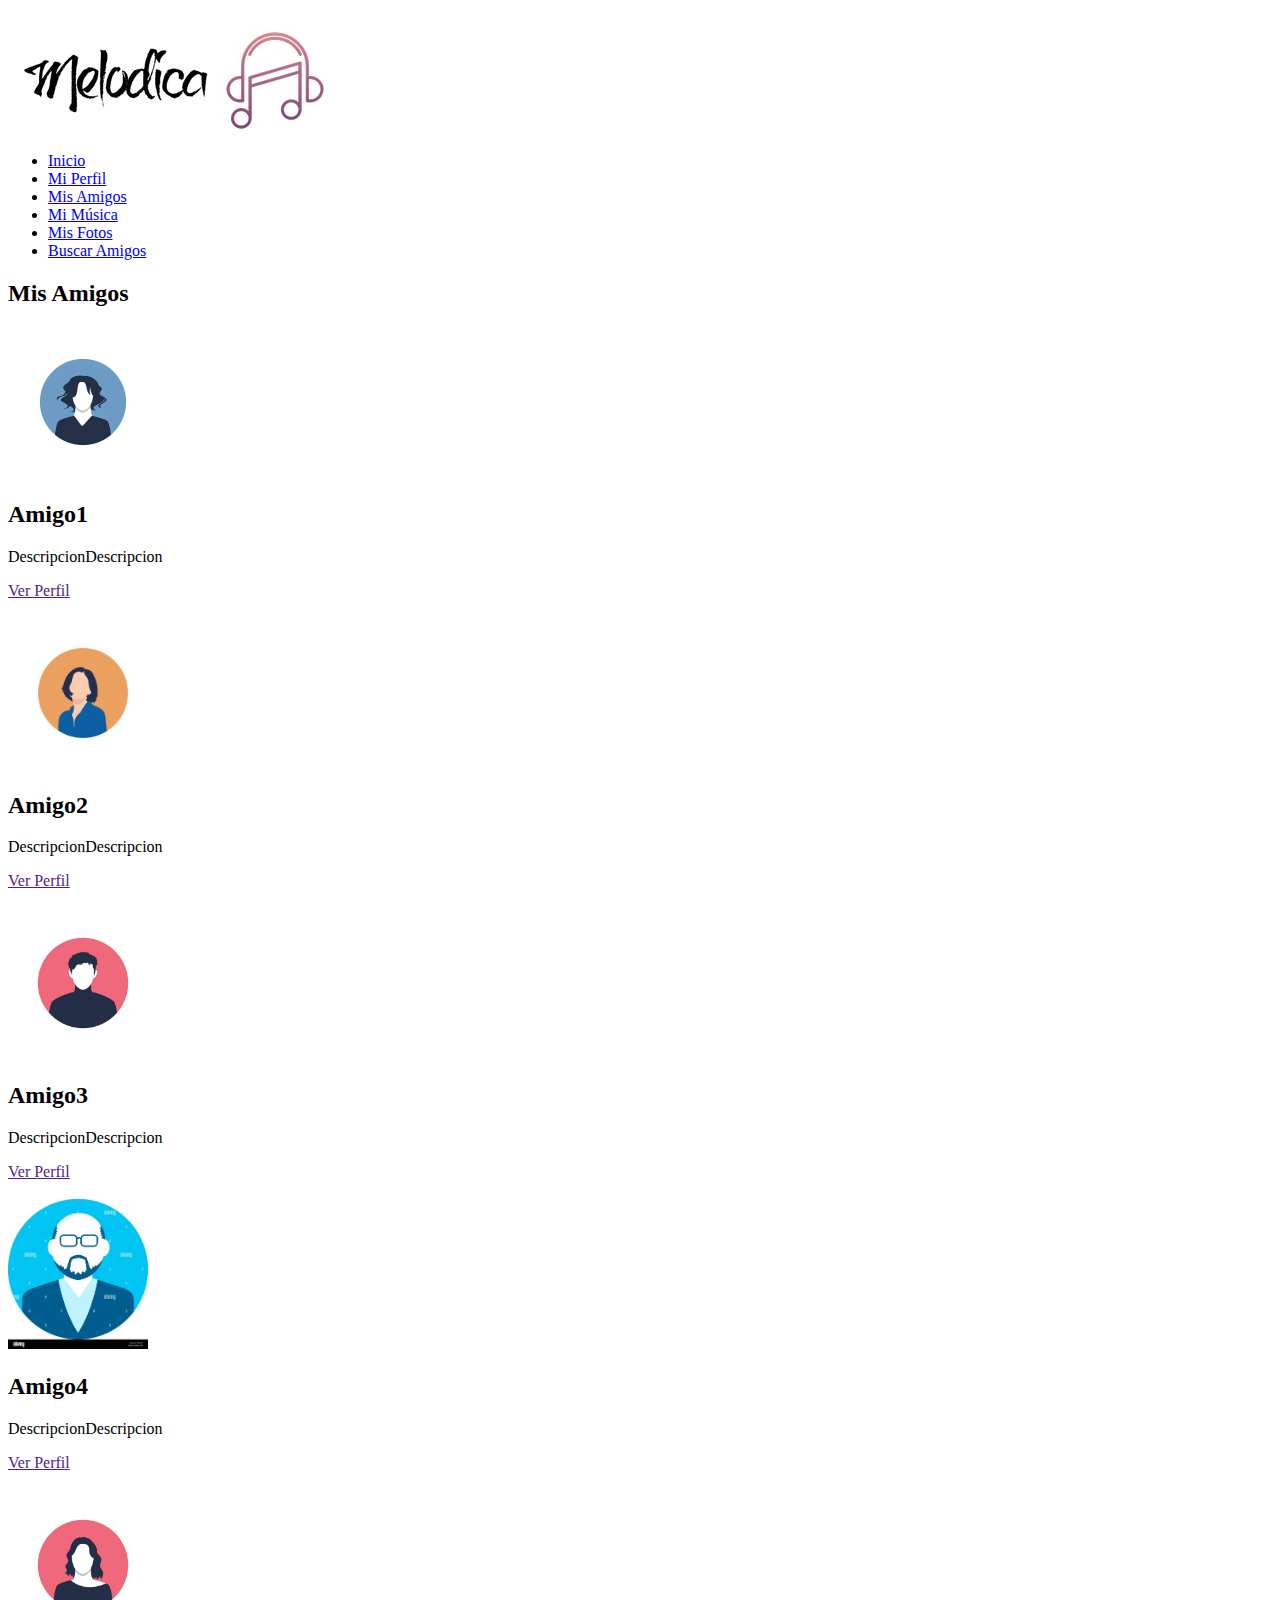
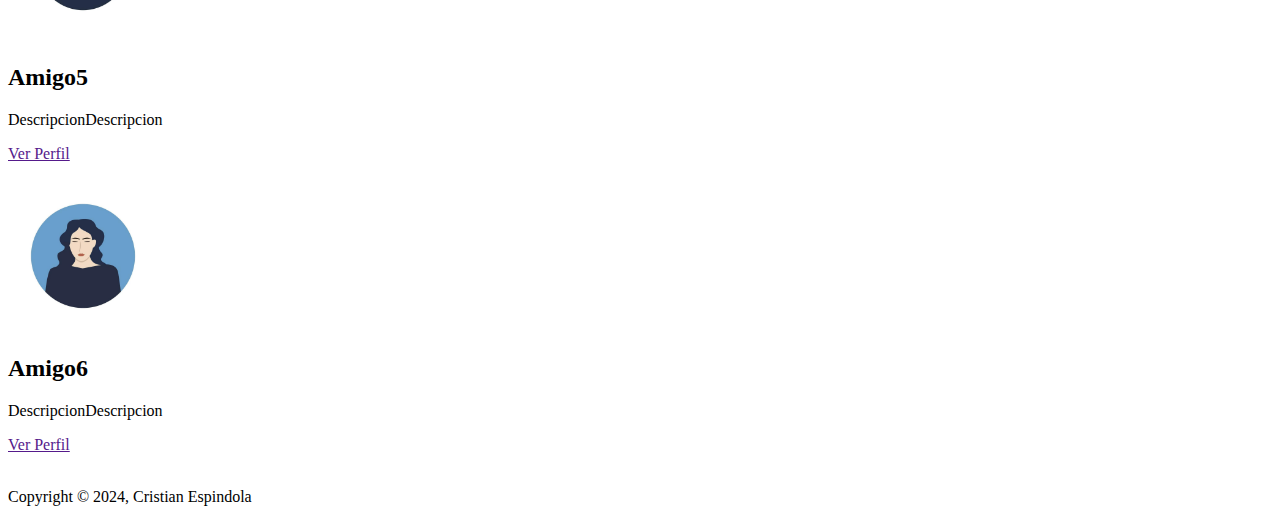
<file: amigos.html>
<!DOCTYPE html>
<html lang="es">


    <head>
        <meta charset="UTF-8">
        <title>Document</title>
    </head>


    <body>
        <header>
            <div id="logo">
                <img src="Img/logo.jpg" alt="Melodica">

            </div>

            <nav class="menu">
                <ul>
                    <li> <a href="index.html">Inicio</a></li>
                    <li> <a href="miPerfil.html">Mi Perfil</a></li>
                    <li> <a href="amigos.html">Mis Amigos</a></li>
                    <li> <a href="musica.html">Mi Música</a></li>
                    <li> <a href="fotos.html">Mis Fotos</a></li>
                    <li> <a href="buscar.html">Buscar Amigos</a></li>

                </ul>

            </nav>


        </header>
        
        <section id="recuadros">
            <H2> Mis Amigos</H2>
             
            <section class="recuadro">
                <img src="/Img/amigo1.jpg" height="150">
                <h2>Amigo1</h2>
                <p class="parrfo">
                    DescripcionDescripcion
                </p>
                <a href="" class="boton">Ver Perfil</a><br><br>
            </section>

            <section class="recuadro">
                <img src="/Img/amigo2.jpg" height="150">
                <h2>Amigo2</h2>
                <p class="parrfo">
                    DescripcionDescripcion
                </p>
                <a href="" class="boton">Ver Perfil</a><br><br>
            </section>

            <section class="recuadro">
                <img src="/Img/amigo3.jpg" height="150">
                <h2>Amigo3</h2>
                <p class="parrfo">
                    DescripcionDescripcion
                </p>
                <a href="" class="boton">Ver Perfil</a><br><br>
            </section>

            <section class="recuadro">
                <img src="/Img/amigo4.jpg" height="150">
                <h2>Amigo4</h2>
                <p class="parrfo">
                    DescripcionDescripcion
                </p>
                <a href="" class="boton">Ver Perfil</a><br><br>
            </section>

            <section class="recuadro">
                <img src="/Img/amigo5.jpg" height="150">
                <h2>Amigo5</h2>
                <p class="parrfo">
                    DescripcionDescripcion
                </p>
                <a href="" class="boton">Ver Perfil</a><br><br>
            </section>

            <section class="recuadro">
                <img src="/Img/amigo6.jpg" height="150">
                <h2>Amigo6</h2>
                <p class="parrfo">
                    DescripcionDescripcion
                </p>
                <a href="" class="boton">Ver Perfil</a><br><br>
            </section>
           
        </section>

        

        <footer>

            <p>Copyright &copy; 2024, Cristian Espindola</p>
        </footer>
    </body>
</html>
</file>
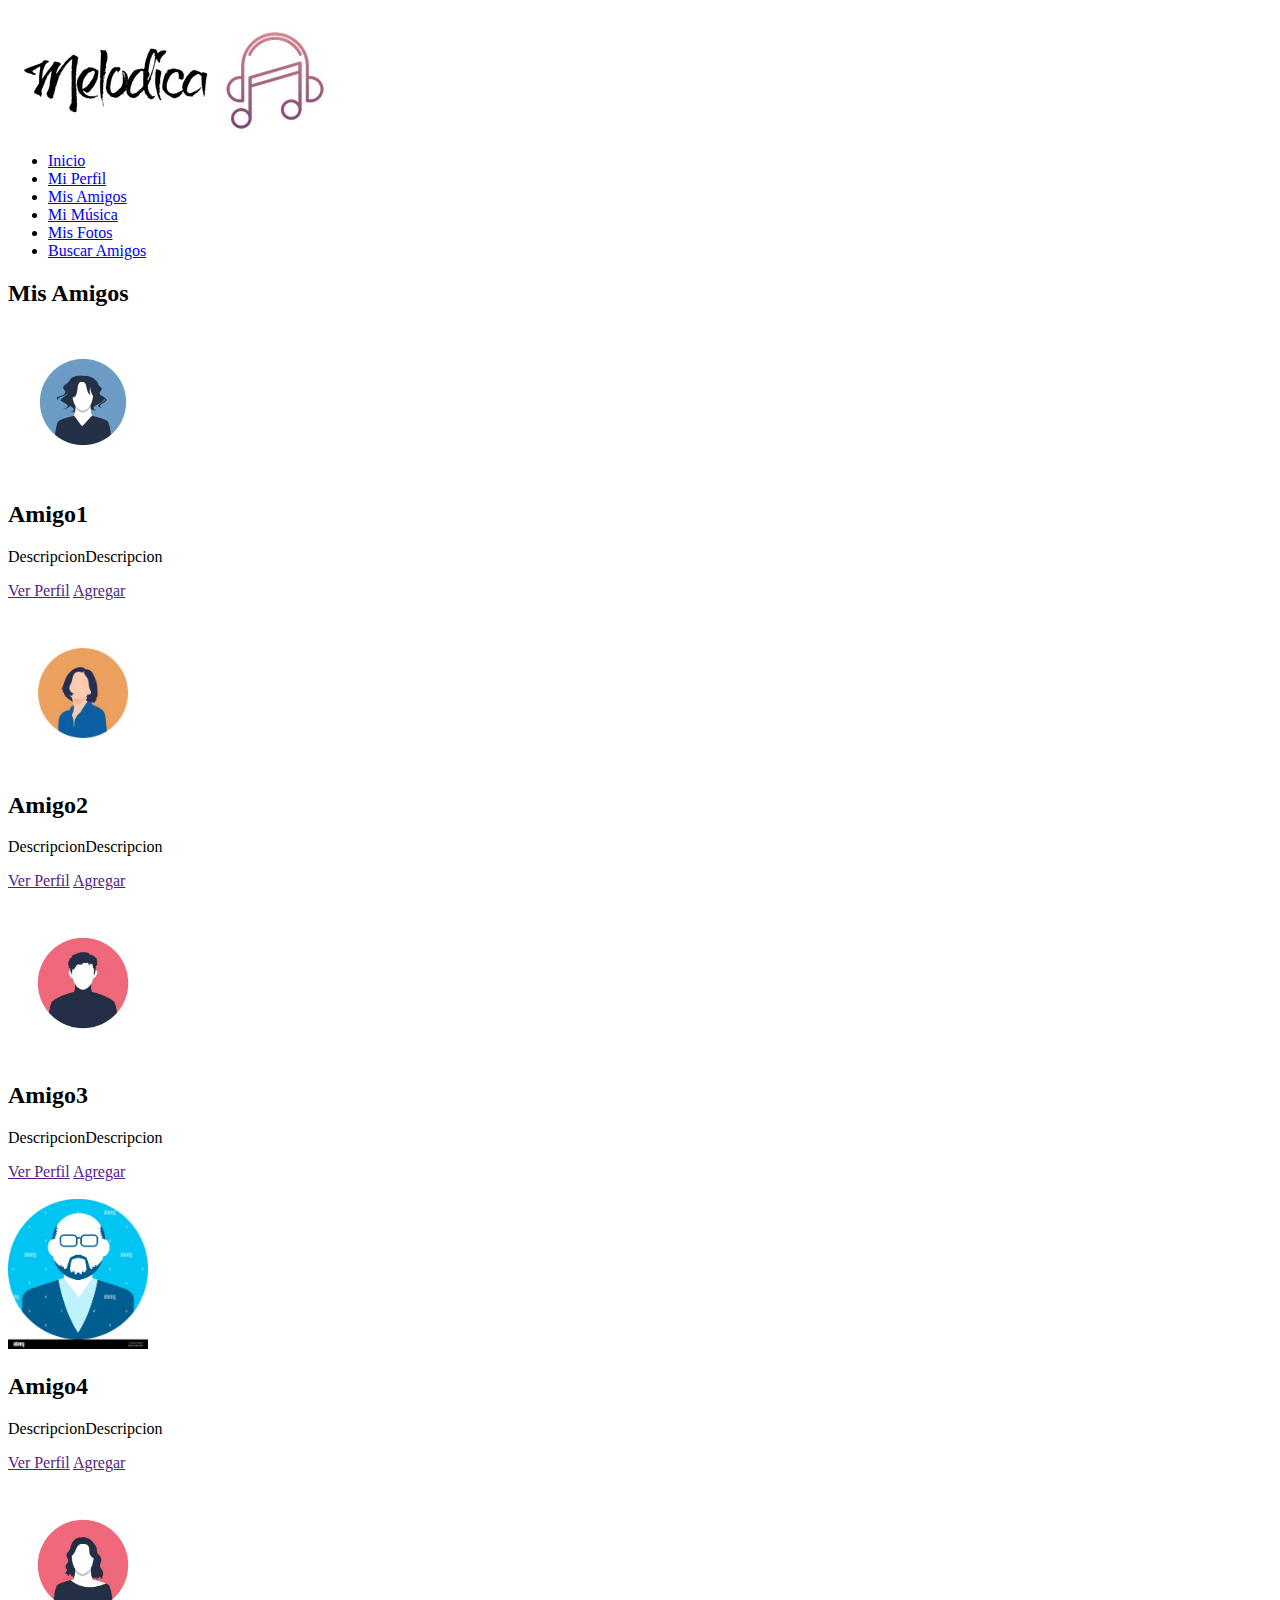
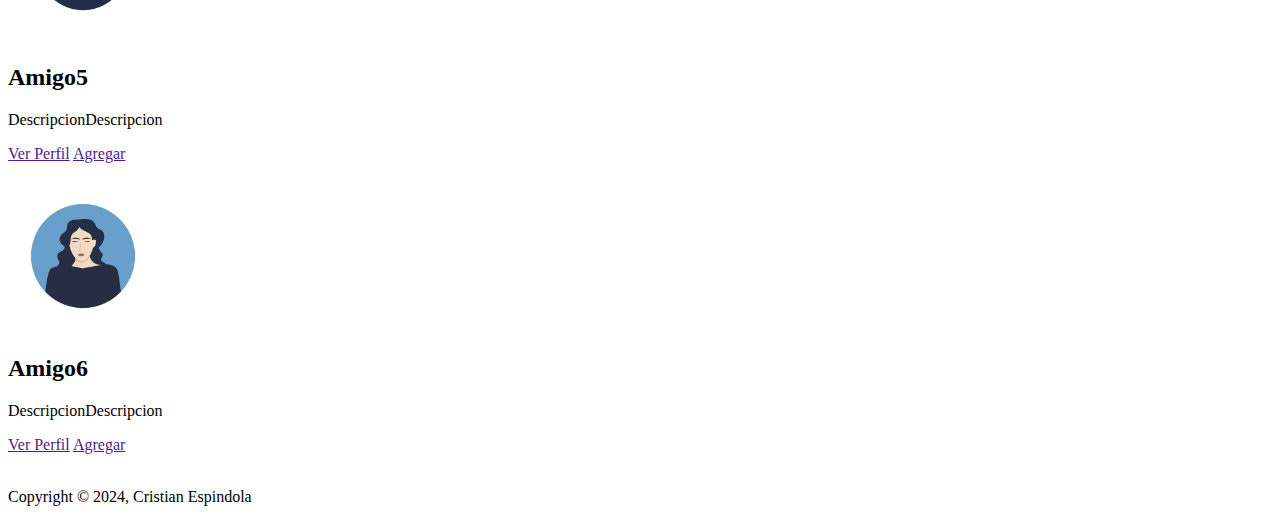
<file: buscar.html>
<!DOCTYPE html>
<html lang="es">


    <head>
        <meta charset="UTF-8">
        <title>Document</title>
    </head>


    <body>
        <header>
            <div id="logo">
                <img src="Img/logo.jpg" alt="Melodica">

            </div>

            <nav class="menu">
                <ul>
                    <li> <a href="index.html">Inicio</a></li>
                    <li> <a href="miPerfil.html">Mi Perfil</a></li>
                    <li> <a href="amigos.html">Mis Amigos</a></li>
                    <li> <a href="musica.html">Mi Música</a></li>
                    <li> <a href="fotos.html">Mis Fotos</a></li>
                    <li> <a href="buscar.html">Buscar Amigos</a></li>

                </ul>

            </nav>


        </header>
        
        <section id="recuadros">
            <H2> Mis Amigos</H2>
             
            <section class="recuadro">
                <img src="/Img/amigo1.jpg" height="150">
                <h2>Amigo1</h2>
                <p class="parrfo">
                    DescripcionDescripcion
                </p>
                <a href="" class="boton">Ver Perfil</a>
                <a href="" class="boton">Agregar</a><br><br>
            </section>

            <section class="recuadro">
                <img src="/Img/amigo2.jpg" height="150">
                <h2>Amigo2</h2>
                <p class="parrfo">
                    DescripcionDescripcion
                </p>
                <a href="" class="boton">Ver Perfil</a>
                <a href="" class="boton">Agregar</a><br><br>
            </section>

            <section class="recuadro">
                <img src="/Img/amigo3.jpg" height="150">
                <h2>Amigo3</h2>
                <p class="parrfo">
                    DescripcionDescripcion
                </p>
                <a href="" class="boton">Ver Perfil</a>
                <a href="" class="boton">Agregar</a><br><br>
            </section>

            <section class="recuadro">
                <img src="/Img/amigo4.jpg" height="150">
                <h2>Amigo4</h2>
                <p class="parrfo">
                    DescripcionDescripcion
                </p>
                <a href="" class="boton">Ver Perfil</a>
                <a href="" class="boton">Agregar</a><br><br>
            </section>

            <section class="recuadro">
                <img src="/Img/amigo5.jpg" height="150">
                <h2>Amigo5</h2>
                <p class="parrfo">
                    DescripcionDescripcion
                </p>
                <a href="" class="boton">Ver Perfil</a>
                <a href="" class="boton">Agregar</a><br><br>
            </section>

            <section class="recuadro">
                <img src="/Img/amigo6.jpg" height="150">
                <h2>Amigo6</h2>
                <p class="parrfo">
                    DescripcionDescripcion
                </p>
                <a href="" class="boton">Ver Perfil</a>
                <a href="" class="boton">Agregar</a><br><br>
            </section>
           
        </section>

        

        <footer>

            <p>Copyright &copy; 2024, Cristian Espindola</p>
        </footer>
    </body>
</html>
</file>
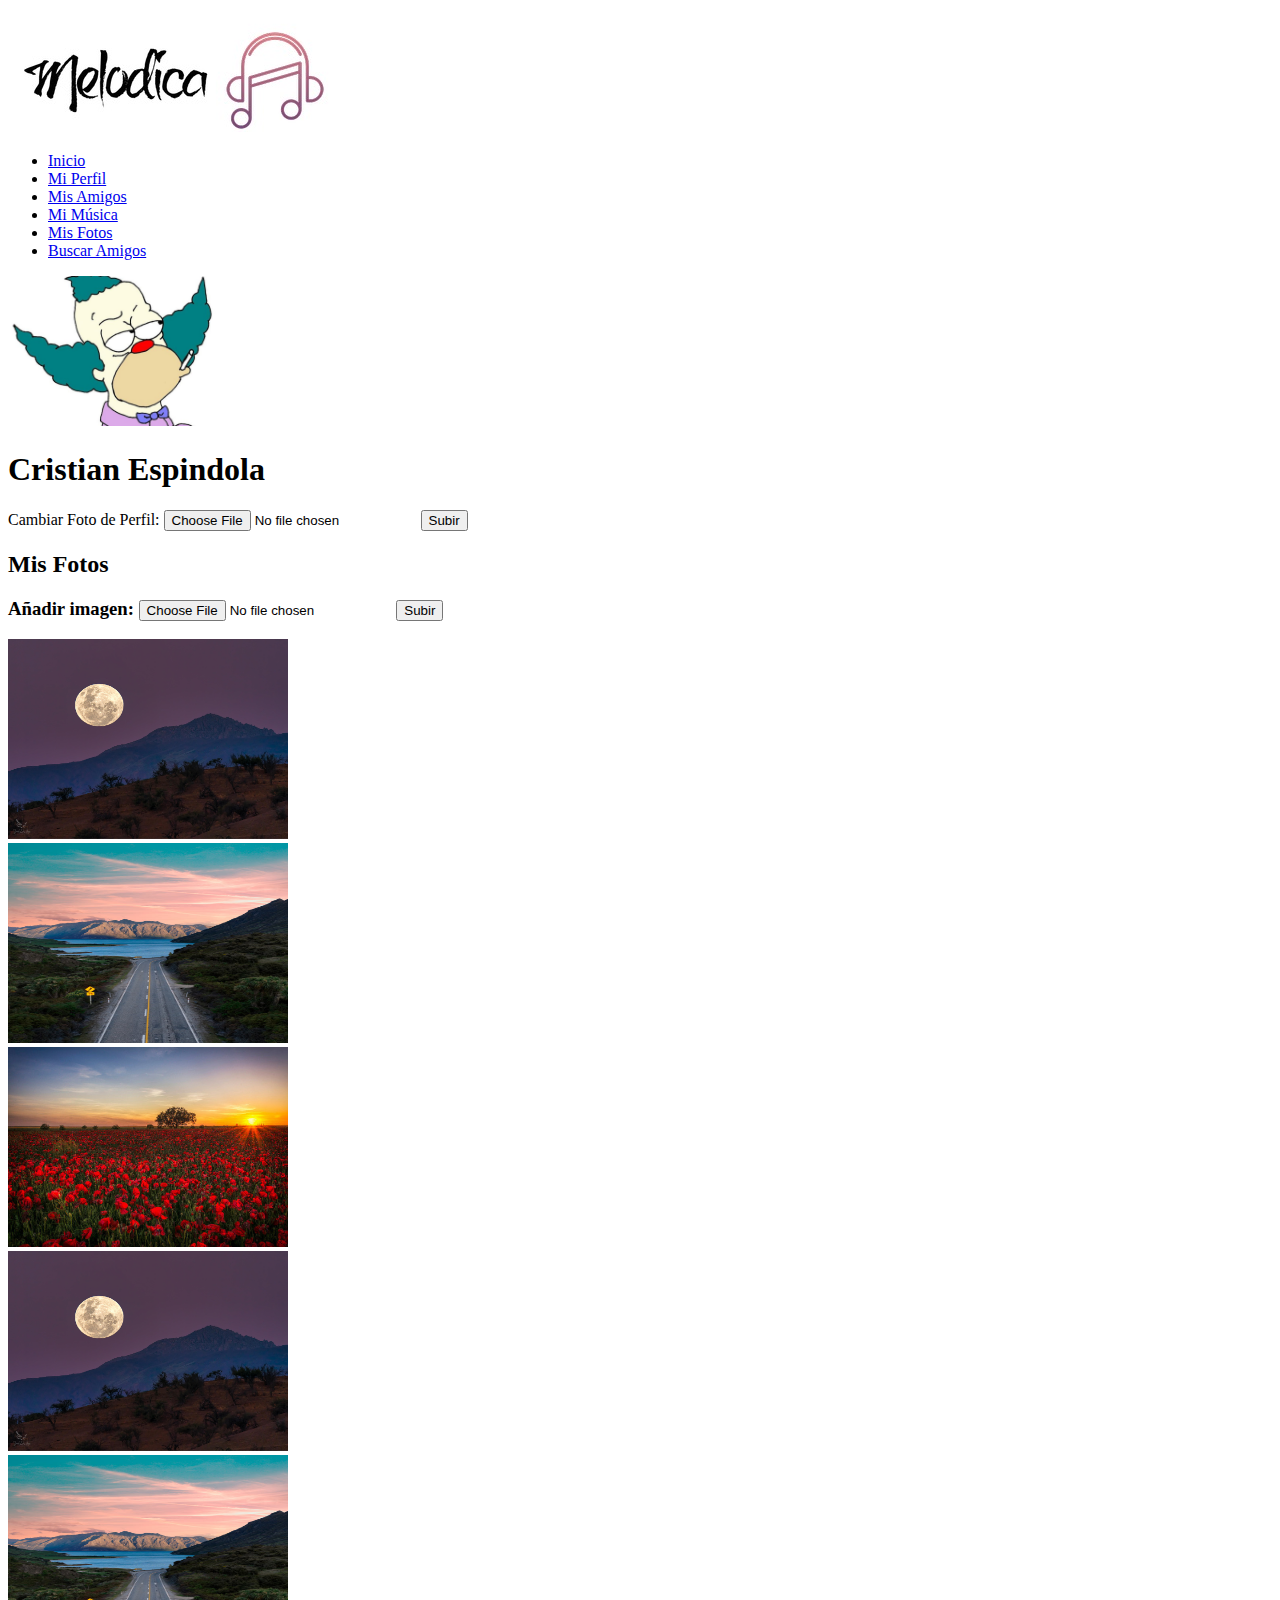
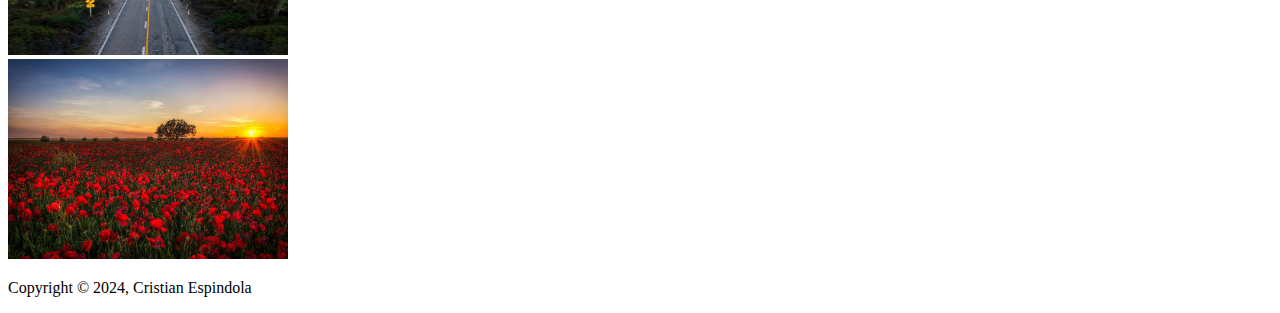
<file: fotos.html>
<!DOCTYPE html>
<html lang="es">


    <head>
        <meta charset="UTF-8">
        <title>Document</title>
    </head>


    <body>
        <header>
            <div id="logo">
                <img src="Img/logo.jpg" alt="Melodica">

            </div>

            <nav class="menu">
                <ul>
                    <li> <a href="index.html">Inicio</a></li>
                    <li> <a href="miPerfil.html">Mi Perfil</a></li>
                    <li> <a href="amigos.html">Mis Amigos</a></li>
                    <li> <a href="musica.html">Mi Música</a></li>
                    <li> <a href="fotos.html">Mis Fotos</a></li>
                    <li> <a href="buscar.html">Buscar Amigos</a></li>

                </ul>

            </nav>


        </header>
        
        <section id="perfil">
            <img src="/Img/fotoPerfil.jpg" alt="foto de perfil" height="150">
            <H1> Cristian Espindola</H1>
            <form action="php/cambiarFoto.php" method="POST" enctype="multipart/form-data">
            Cambiar Foto de Perfil: <input name="archivo" id="archivo" type="file" accept=".jpg, .jpeg, .png" required/>
            <input type="submit" name="subir" value="Subir">
            </form>    
        </section>

        
        <section id="recuadros">
            <h2>Mis Fotos</h2>
           
            <h3>
                <form action="php/SubirFoto.php" method="POST" enctype="multipart/form-data">
                Añadir imagen: <input name="archivo" id="archivo" type="file" accept=".jpg, .jpeg, .png" required>
                <input type="submit" name="subir" value="Subir">   
                </form>
            </h3>
           
           
           
            <section class="recuadro">
                <img src="Img/foto1.jpg" height="200" width="280">
            </section>

            <section class="recuadro">
                <img src="Img/foto2.jpg" height="200" width="280">
            </section>

            <section class="recuadro">
                <img src="Img/foto3.jpg" height="200" width="280">
            </section>

            <section class="recuadro">
                <img src="Img/foto1.jpg" height="200" width="280">
            </section>

            <section class="recuadro">
                <img src="Img/foto2.jpg" height="200" width="280">
            </section>

            <section class="recuadro">
                <img src="Img/foto3.jpg" height="200" width="280">
            </section>
              
        <footer>

            <p>Copyright &copy; 2024, Cristian Espindola</p>
        </footer>
    </body>
</html>
</file>
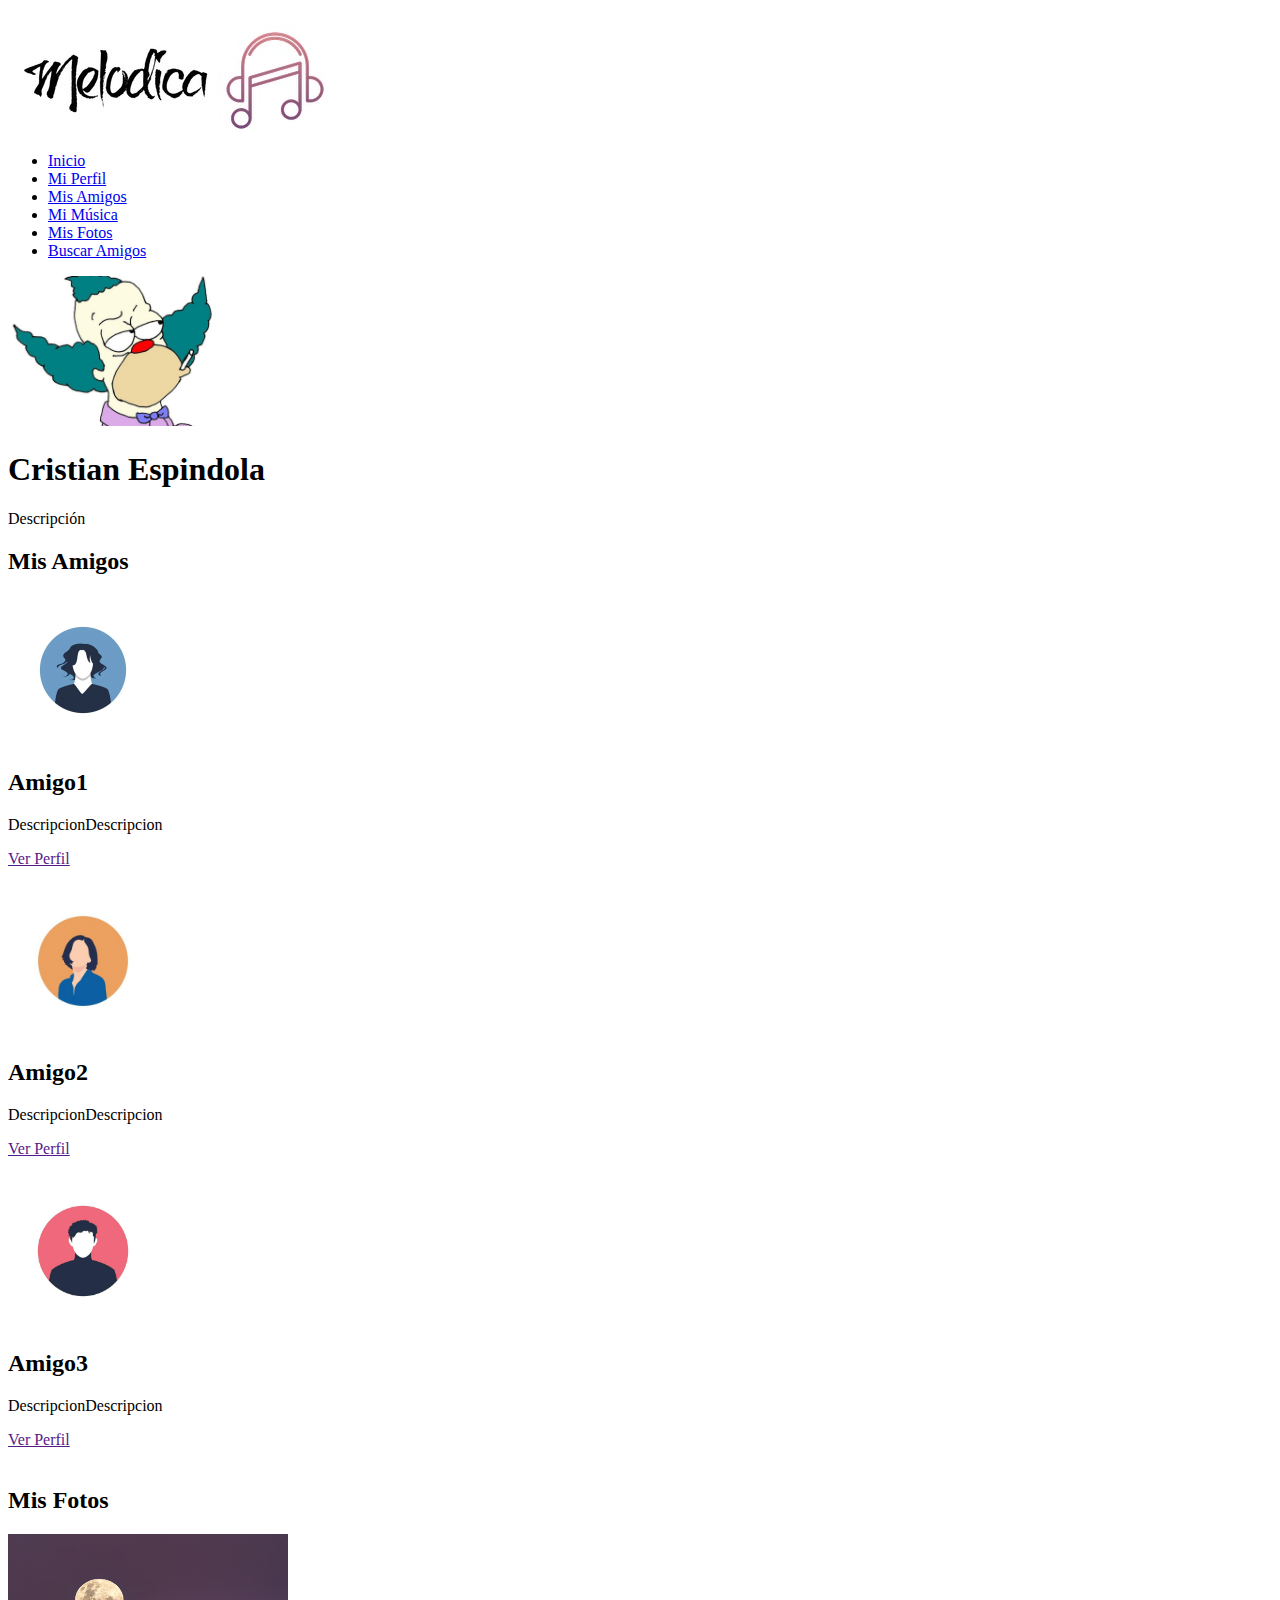
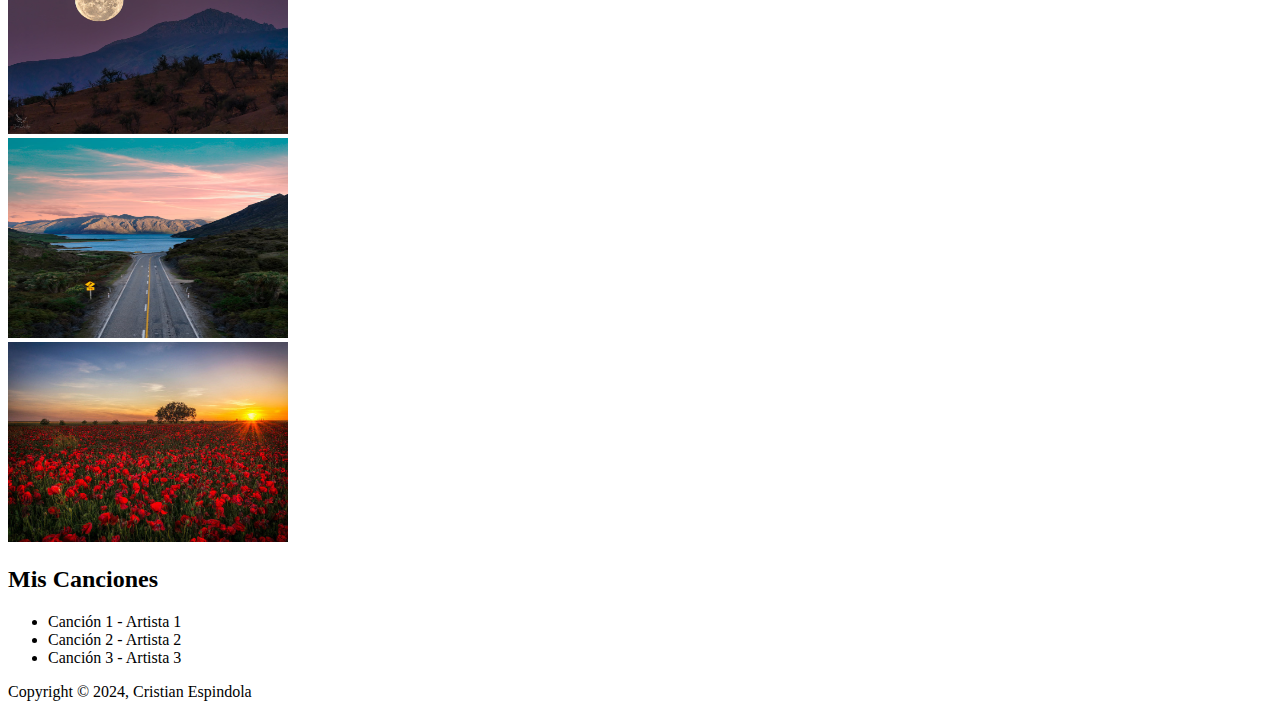
<file: musica.html>
<!DOCTYPE html>
<html lang="es">


    <head>
        <meta charset="UTF-8">
        <title>Document</title>
    </head>


    <body>
        <header>
            <div id="logo">
                <img src="Img/logo.jpg" alt="Melodica">

            </div>

            <nav class="menu">
                <ul>
                    <li> <a href="index.html">Inicio</a></li>
                    <li> <a href="miPerfil.html">Mi Perfil</a></li>
                    <li> <a href="amigos.html">Mis Amigos</a></li>
                    <li> <a href="musica.html">Mi Música</a></li>
                    <li> <a href="fotos.html">Mis Fotos</a></li>
                    <li> <a href="buscar.html">Buscar Amigos</a></li>

                </ul>

            </nav>


        </header>
        
        <section id="perfil">
            <img src="/Img/fotoPerfil.jpg" alt="foto de perfil" height="150">
            <H1> Cristian Espindola</H1>
            <p> Descripción</p>
        </section>

        <section id="recuadros">
            <h2>Mis Amigos</h2>
            <section class="recuadro">
                <img src="/Img/amigo1.jpg" height="150">
                <h2>Amigo1</h2>
                <p class="parrfo">
                    DescripcionDescripcion
                </p>
                <a href="" class="boton">Ver Perfil</a><br><br>
            </section>

            <section class="recuadro">
                <img src="/Img/amigo2.jpg" height="150">
                <h2>Amigo2</h2>
                <p class="parrfo">
                    DescripcionDescripcion
                </p>
                <a href="" class="boton">Ver Perfil</a><br><br>
            </section>

            <section class="recuadro">
                <img src="/Img/amigo3.jpg" height="150">
                <h2>Amigo3</h2>
                <p class="parrfo">
                    DescripcionDescripcion
                </p>
                <a href="" class="boton">Ver Perfil</a><br><br>
            </section>
           
        </section>

        <section id="recuadros">
            <h2>Mis Fotos</h2>
            <section class="recuadro">
                <img src="Img/foto1.jpg" height="200" width="280">
            </section>

            <section class="recuadro">
                <img src="Img/foto2.jpg" height="200" width="280">
            </section>

            <section class="recuadro">
                <img src="Img/foto3.jpg" height="200" width="280">
            </section>

            
        </section>

        <section id="Listado">
            <h2>Mis Canciones</h2>
            <ul>
              <li>Canción 1 - Artista 1</li>
              <li>Canción 2 - Artista 2</li>
              <li>Canción 3 - Artista 3</li>
            </ul>
          </section>

        <footer>

            <p>Copyright &copy; 2024, Cristian Espindola</p>
        </footer>
    </body>
</html>
</file>
